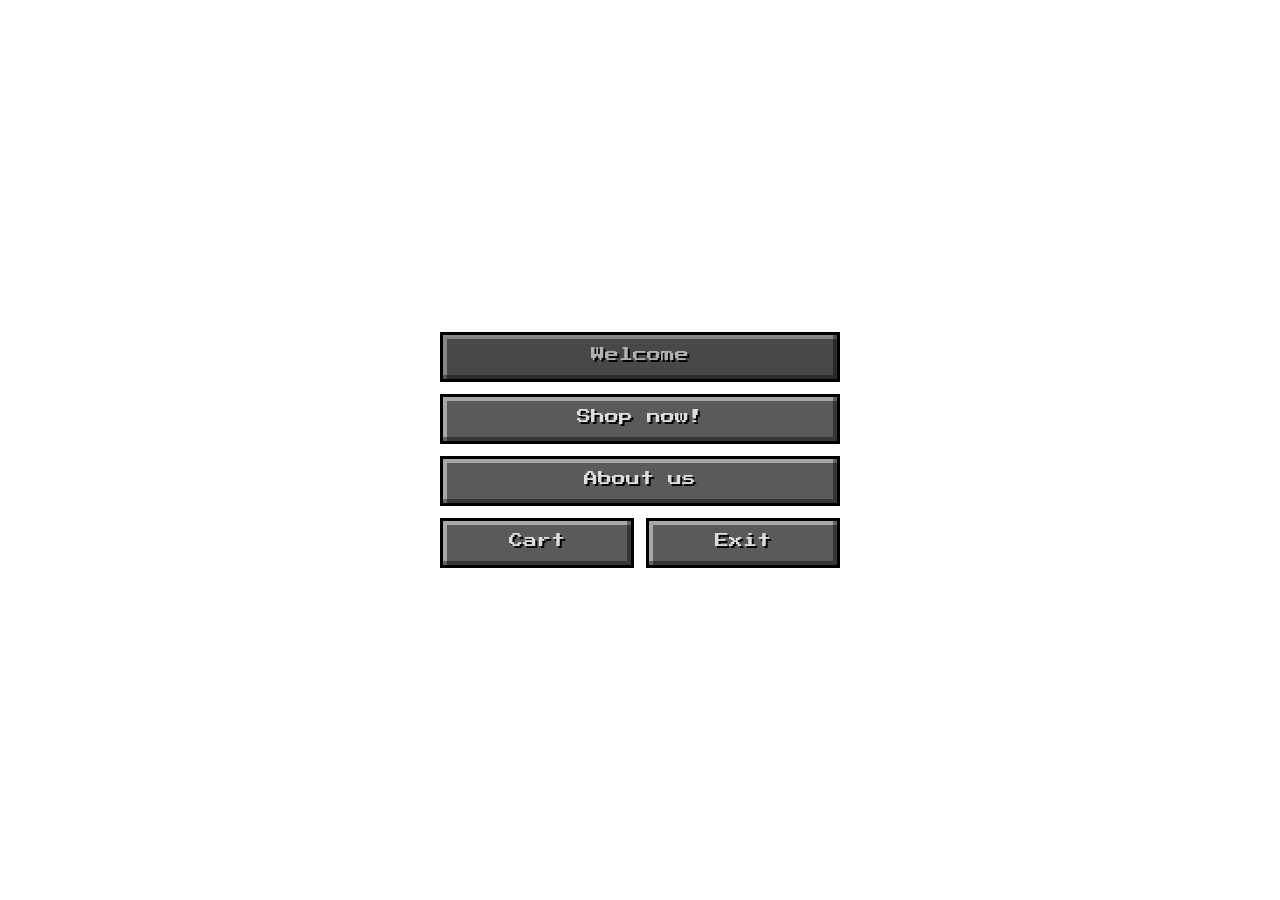
<file: index.html>
<!DOCTYPE html>
<html lang="en">
<head>
    <meta charset="UTF-8">
    <meta name="viewport" content="width=device-width, initial-scale=1.0">
    <title>Villager's Outpost - Home</title>
    <link rel="stylesheet" href="style2.css">
    <link href="https://fonts.googleapis.com/css2?family=Press+Start+2P&display=swap" rel="stylesheet">
</head>
<body class="home-body">

    <div class="mc-menu">
        <div class="mc-button full static">
            <div class="title">Welcome</div>
        </div>

        <a href="category.html" class="mc-button full">
            <div class="title">Shop now!</div>
        </a>

        <a href="About.html" class="mc-button full">
            <div class="title">About us</div>
        </a>

        <div class="double">
            <div class="mc-button full">
                <div class="title">Cart</div>
            </div>
            <a href="https://google.com" class="mc-button full">
                <div class="title">Exit</div>
            </a>
        </div>
    </div>

</body>
</html>
</file>
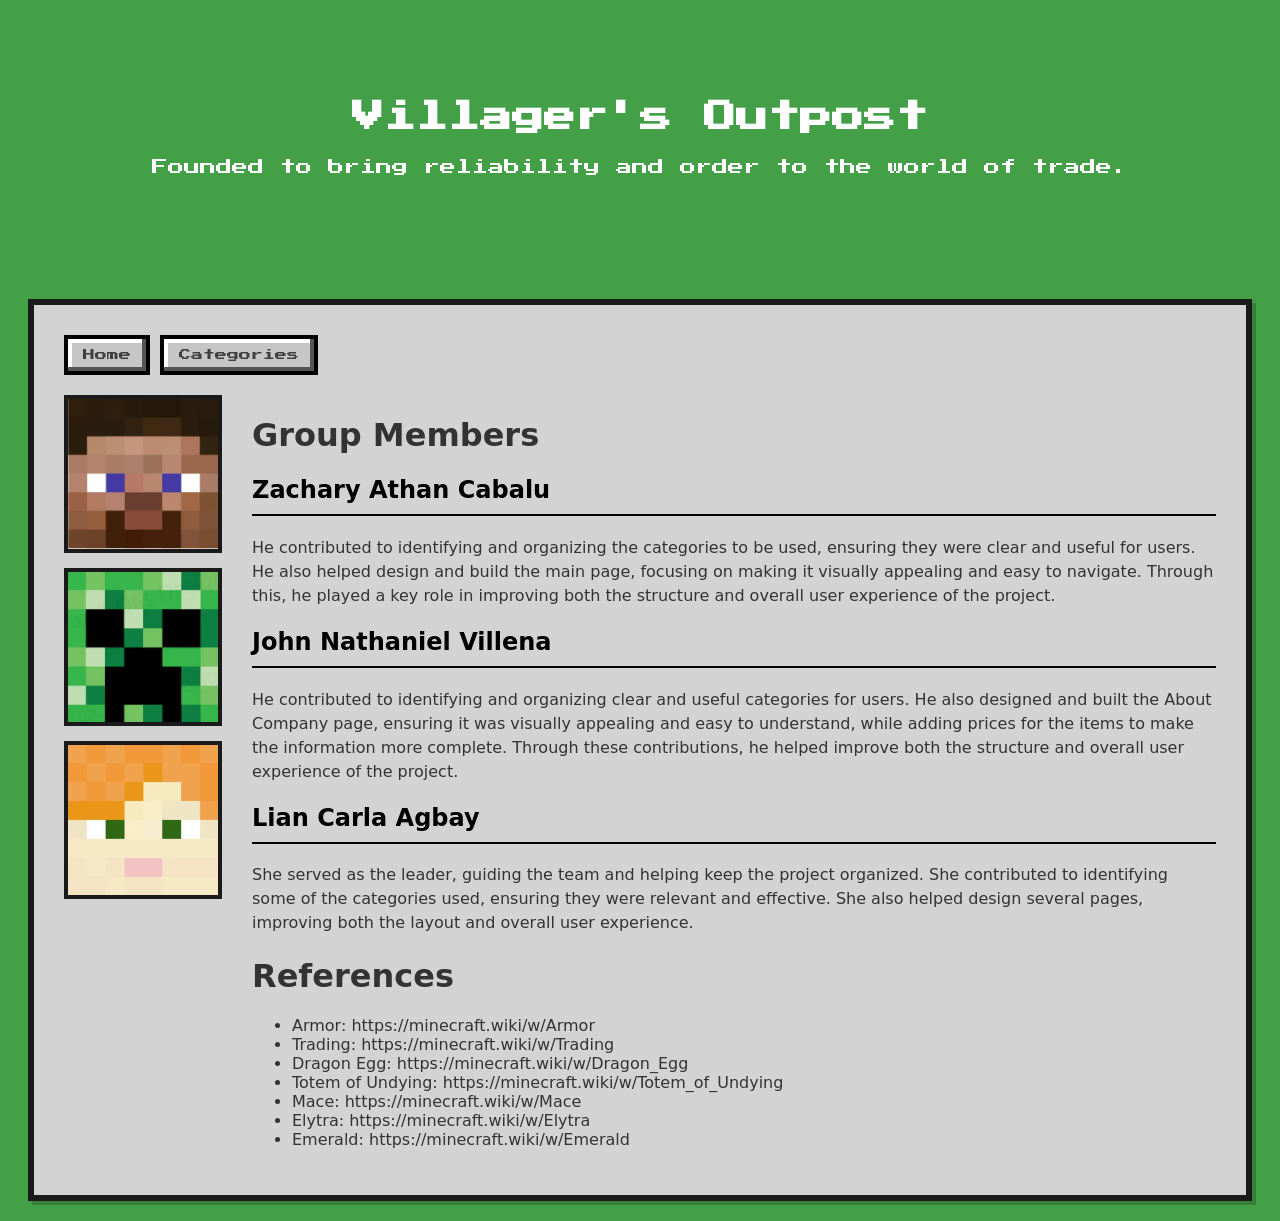
<file: About.html>
<!DOCTYPE html>
<html lang="en">
<head>
  <meta charset="UTF-8">
  <title>Villager's Outpost</title>
  <link rel="stylesheet" href="style1.css">

</head>
<body>
  <header>
    <h1>Villager's Outpost</h1>
      <p>Founded to bring reliability and order to the world of trade.</p>
  </header>

  <div class="container">
    <nav class="tabs">
    <a href="index.html" class="mc-tab">Home</a>
    <a href="category.html" class="mc-tab">Categories</a>
</nav>
    <div class="content-layout">
      <div class="image-sidebar">
        <img src="images/steve.png" alt="Steve">
        <img src="images/creeper.png" alt="Creeper">
        <img src="images/alex.png" alt="Villager">
      </div>
    <div class="text-content">
      <h1>Group Members</h1>
      <h2>Zachary Athan Cabalu</h2>
      <p>He contributed to identifying and organizing the categories to be used, ensuring they were clear and useful for users. He also helped design and build the main page, focusing on making it visually appealing and easy to navigate. Through this, he played a key role in improving both the structure and overall user experience of the project.</p>
      <h2>John Nathaniel Villena</h2>
      <p>He contributed to identifying and organizing clear and useful categories for users. He also designed and built the About Company page, ensuring it was visually appealing and easy to understand, while adding prices for the items to make the information more complete. Through these contributions, he helped improve both the structure and overall user experience of the project.</p>
      <h2>Lian Carla Agbay</h2>
      <p>She served as the leader, guiding the team and helping keep the project organized. She contributed to identifying some of the categories used, ensuring they were relevant and effective. She also helped design several pages, improving both the layout and overall user experience.</p>
    <h1>References</h1>
      <ul>
        <li>Armor: https://minecraft.wiki/w/Armor</li>
        <li>Trading: https://minecraft.wiki/w/Trading</li>
        <li>Dragon Egg: https://minecraft.wiki/w/Dragon_Egg</li>
        <li>Totem of Undying: https://minecraft.wiki/w/Totem_of_Undying</li>
        <li>Mace: https://minecraft.wiki/w/Mace</li>
        <li>Elytra: https://minecraft.wiki/w/Elytra</li>
        <li>Emerald: https://minecraft.wiki/w/Emerald</li>
      </ul>
    </div>
  </div> 
  </div>
</body>
</html>
</file>
<file: style2.css>
@charset "UTF-8";

*, ::before, ::after {
    box-sizing: border-box;
    margin: 0;
    padding: 0;
}

body.home-body {
    height: 100vh;
    display: flex;
    justify-content: center;
    align-items: center;
    flex-direction: column;
    background-image: url('https://assetsio.gnwcdn.com/minecrafts-long-awaited-caves-and-cliffs-part-2-update-arrives-later-this-month-1637187670873.jpg');
    background-size: cover;
    background-position: center;
    font-family: 'Press Start 2P', cursive;
}

.mc-menu {
    --btn-width: 400px;
    --btn-height: 50px;
    display: flex;
    flex-direction: column;
    gap: 12px;
    width: var(--btn-width);
}

.mc-button {
    height: var(--btn-height);
    width: 100%;
    cursor: pointer;
    text-decoration: none;
    display: block;
    background: #5A5A5A; /* Fallback */
    background-image: url('https://i.ibb.co/rb2TWXL/bgbtn.png');
    background-size: cover;
    image-rendering: pixelated;
    border: 3px solid #000;
    position: relative;
}

.mc-button.static {
    cursor: default;
    filter: brightness(0.8);
}

.mc-button .title {
    width: 100%;
    height: 100%;
    display: flex;
    justify-content: center;
    align-items: center;
    color: #DDD;
    text-shadow: 2px 2px #000;
    box-shadow: inset -4px -4px #0006, inset 4px 4px #FFF7;
    font-size: 14px;
    padding-bottom: 4px;
}

.mc-button:hover:not(.static) .title {
    background-color: rgba(100, 100, 255, 0.45);
    color: #FFFFA0;
}

.mc-button:active:not(.static) .title {
    box-shadow: inset 4px 4px #0008;
    padding-top: 4px;
}

.double {
    display: grid;
    grid-template-columns: 1fr 1fr;
    gap: 12px;
    width: 100%;
}
</file>
<file: style1.css>
@import url('https://fonts.googleapis.com/css2?family=Press+Start+2P&display=swap');

      body {
        font-family: system-ui, Arial;
        margin: 0;
        padding: 0;
        background: #43a047 url('https://www.transparenttextures.com/patterns/dark-matter.png');
        color: #333;
      }

      header {
        background-image: url('https://wallpapers-clan.com/wp-content/uploads/2024/02/aesthetic-minecraft-landscape-desktop-wallpaper-cover.jpg');
        background-size: cover;
        background-position: center;
        background-repeat: no-repeat;
        color: white;
        padding: 80px 20px;
        text-align: center;
        font-family: "Press Start 2P", system-ui;
      }
        
      .container {
        width: 90%;
        margin: 20px auto;
        background-color: rgb(211, 211, 211);
        padding: 30px;
        border: 6px solid #1a1a1a; 
        box-shadow: 4px 4px 0px rgba(0,0,0,0.2); 
      }

      .content-layout {
        display: flex;
        gap: 30px;
      }

      .tabs {
    display: flex;
    gap: 10px;
    margin-bottom: 20px;
}

.mc-tab {
    background: #C6C6C6;
    border: 4px solid black;
    box-shadow: inset -4px -4px 0px #555555, inset 4px 4px 0px #FFFFFF;
    padding: 10px 15px;
    font-family: "Press Start 2P", system-ui;
    text-decoration: none;
    color: #3f3f3f;
    display: inline-block;
    font-size: 12px;
    cursor: pointer;
}

.mc-tab:hover {
    background: #d1d1d1;
    color: #000;
}

.mc-tab:active {
    box-shadow: inset 4px 4px 0px #555555;
    transform: translateY(2px);
}

      .image-sidebar {
        display: flex;
        flex-direction: column;
        gap: 15px;
        min-width: 150px;
      }

      .image-sidebar img {
        width: 150px;
        height: 150px;
        object-fit: cover;
        border: 4px solid #1a1a1a;
      }

      .text-content {
        flex: 1;
      }

      h2 {
        color: #000000;
        border-bottom: 2px solid #000000;
        padding-bottom: 10px;
        margin-top: 0;
      }

      p {
        line-height: 1.5;
        margin-bottom: 20px;
      }

      footer {
        text-align: center;
        padding: 20px;
        font-size: 14px;
        color: #777;
      }
</file>
